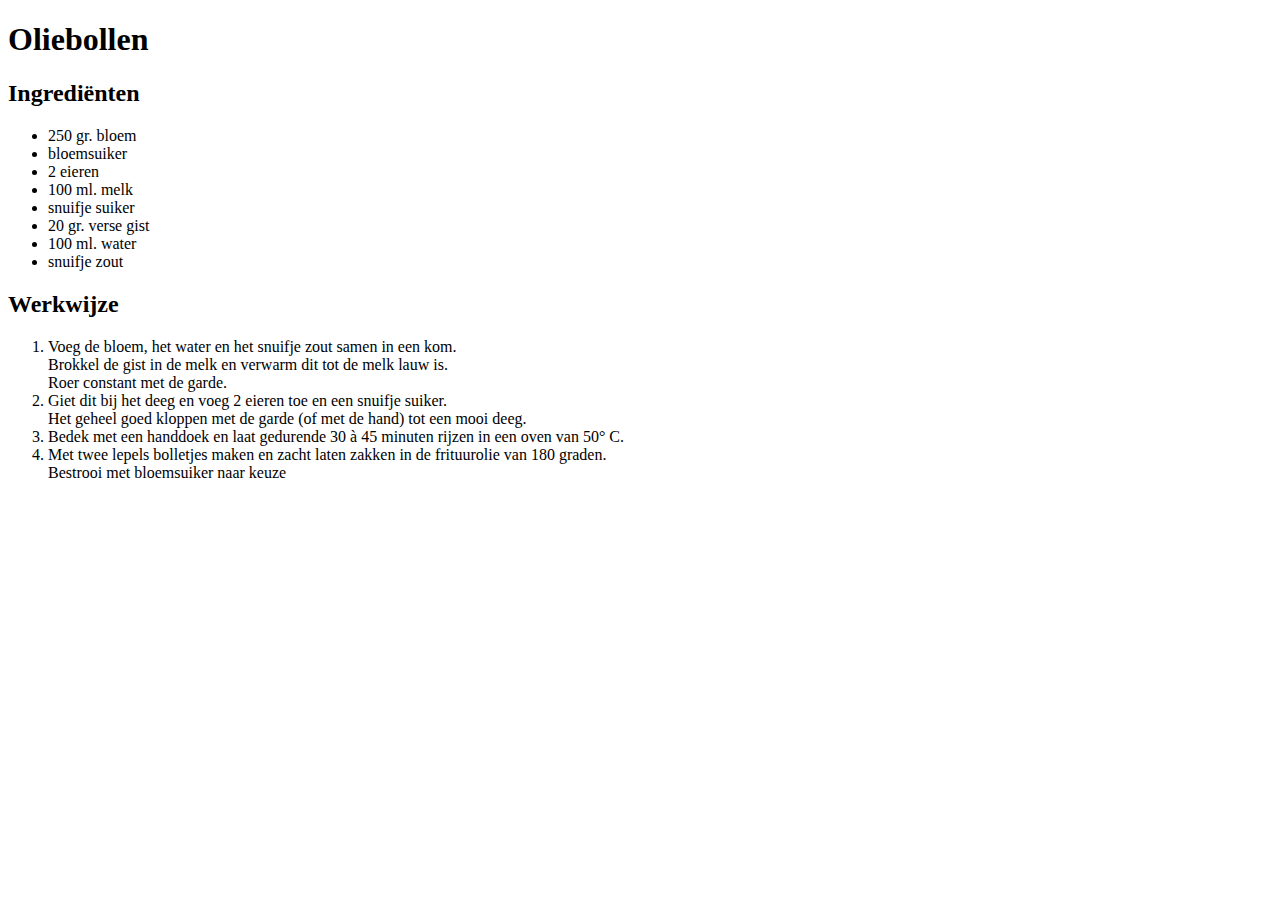
<file: oliebollen.html>
<!DOCTYPE html>
<html>
<head>
<meta charset="UTF-8">
<title>Oliebollen</title>
</head>
<body>
<h1>Oliebollen</h1>
<h2>Ingrediënten</h2>
<ul>
<li>250 gr. bloem</li>
<li>bloemsuiker</li>
<li>2 eieren</li>
<li>100 ml. melk</li>
<li>snuifje suiker</li>
<li>20 gr. verse gist</li>
<li>100 ml. water</li>
<li>snuifje zout</li>
</ul>
<h2>Werkwijze</h2>
<ol>
<li>Voeg de bloem, het water en het snuifje zout samen in een kom.<br>
Brokkel de gist in de melk en verwarm dit tot de melk lauw is.<br>
Roer constant met de garde.</li>
<li>Giet dit bij het deeg en voeg 2 eieren toe en een snuifje suiker.<br>
Het geheel goed kloppen met de garde (of met de hand) tot een mooi deeg.</li>
<li>Bedek met een handdoek en laat gedurende 30 à 45 minuten rijzen in een oven van 50° C.</li>
<li>Met twee lepels bolletjes maken en zacht laten zakken in de frituurolie van 180 graden.<br>
Bestrooi met bloemsuiker naar keuze
</li>
</ol>
</body>
</html>
</file>
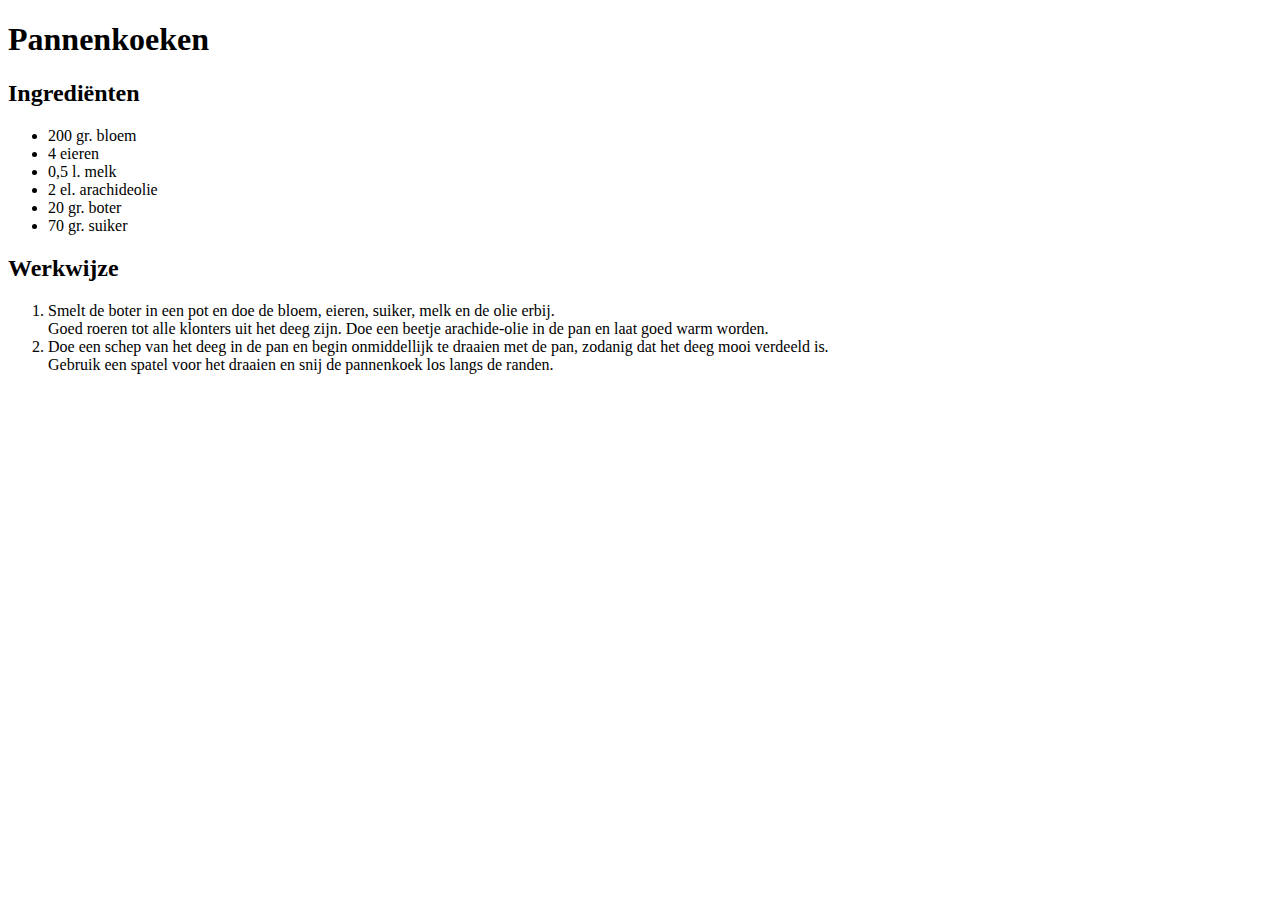
<file: pannenkoeken.html>
<!DOCTYPE html>
<html>
<head>
<meta charset="UTF-8">
<title>Pannenkoeken</title>
</head>
<body>
<h1>Pannenkoeken</h1>
<h2>Ingrediënten</h2>
<ul>
<li>200 gr. bloem</li>
<li>4 eieren</li>
<li>0,5 l. melk</li>
<li>2 el. arachideolie</li>
<li>20 gr. boter</li>
<li>70 gr. suiker</li>
</ul>
<h2>Werkwijze</h2>
<ol>
<li>Smelt de boter in een pot en doe de bloem, eieren, suiker, melk en de olie erbij.<br>
Goed roeren tot alle klonters uit het deeg zijn. Doe een beetje arachide-olie in de pan en laat goed warm worden.</li>
<li>Doe een schep van het deeg in de pan en begin onmiddellijk te draaien met de pan, zodanig dat het deeg mooi verdeeld is.<br>
Gebruik een spatel voor het draaien en snij de pannenkoek los langs de randen.</li>
</ol>
</body>
</html>
</file>
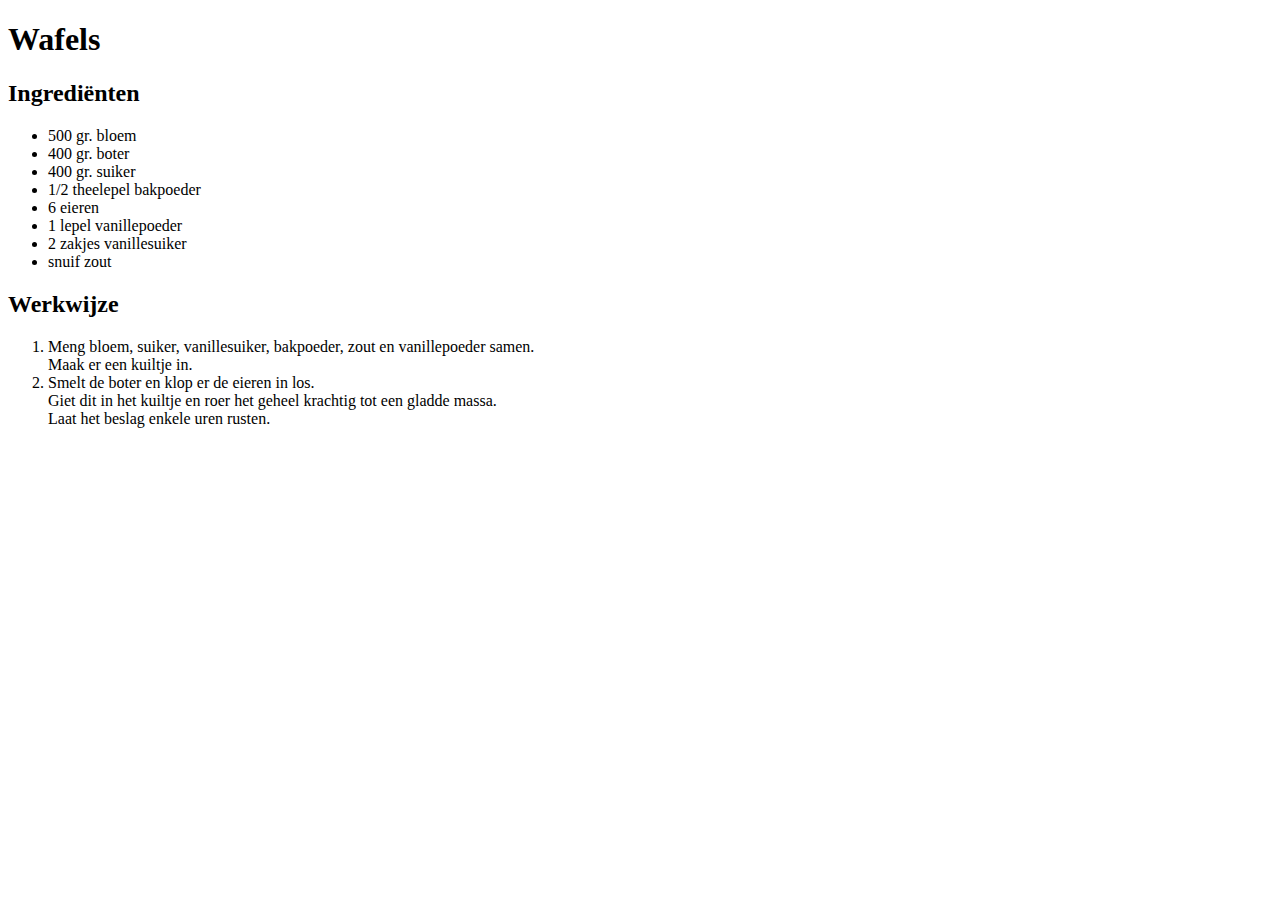
<file: wafels.html>
<!DOCTYPE html>
<html>
<head>
<meta charset="UTF-8">
<title>Wafels</title>
</head>
<body>
<h1>Wafels</h1>
<h2>Ingrediënten</h2>
<ul>
<li>500 gr. bloem</li>
<li>400 gr. boter</li>
<li>400 gr. suiker</li>
<li>1/2 theelepel bakpoeder</li>
<li>6 eieren</li>
<li>1 lepel vanillepoeder</li>
<li>2 zakjes vanillesuiker</li>
<li>snuif zout</li>
</ul>
<h2>Werkwijze</h2>
<ol>
<li>Meng bloem, suiker, vanillesuiker, bakpoeder, zout en vanillepoeder samen.<br>
Maak er een kuiltje in.</li>
<li>Smelt de boter en klop er de eieren in los.<br>
Giet dit in het kuiltje en roer het geheel krachtig tot een gladde massa.<br>
Laat het beslag enkele uren rusten.</li>
</ol>
</body>
</html>
</file>
